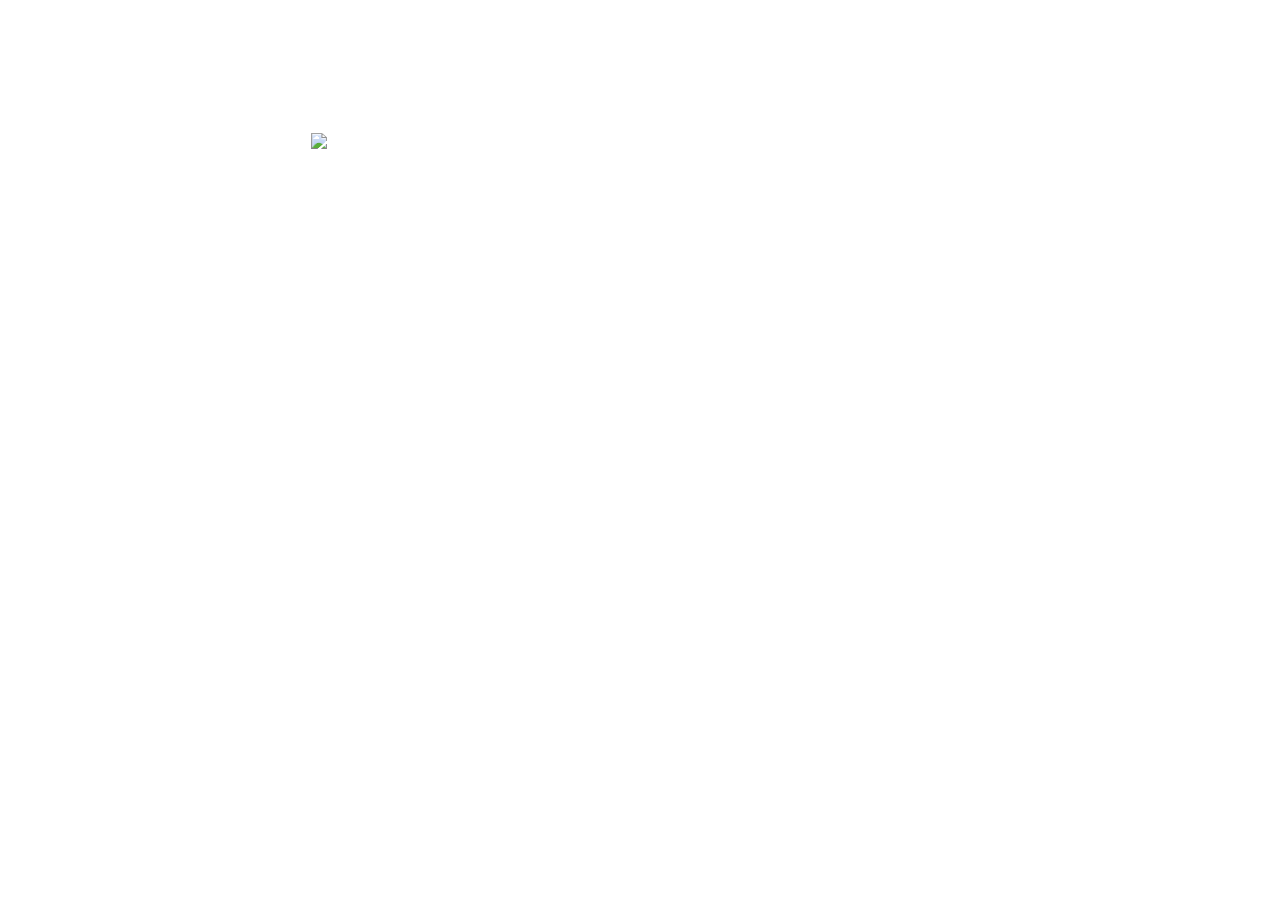
<file: weather-app/index.html>
<!DOCTYPE html>
<html lang="en">
  <head>
    <meta charset="utf-8" />
    <meta name="viewport" content="width=device-width, initial-scale=1" />
    <title>Weather App</title>
    <link
      href="https://fonts.googleapis.com/css?family=Open+Sans:300,400,600,700&display=swap"
      rel="stylesheet"
    />
    <link href="./assets/styles/style.css" rel="stylesheet" />
    <script src="./assets/scripts/script.js" defer></script>
  </head>
  <body>
    <main class="main-container">
      <div class="location-and-date">
        <select
          class="location-and-date__location"
          id="city-selection"
          value="chennai"
        >
          <option value="chennai">Chennai</option>
          <option value="erode">Erode</option>
          <option value="new delhi">New Delhi</option>
          <option value="london">London</option>
          <option value="paris">Paris</option>
          <option value="tokyo">Tokyo</option>
          <option value="seoul">Seoul</option>
          <option value="barcelona">Barcelona</option>
          <option value="new york">New York</option>
          <option value="coimbatore">Coimbatore</option>
        </select>
        <br />
        <div>
          <time id="timestamp"></time>
        </div>
      </div>

      <div class="current-temperature">
        <div class="current-temperature__icon-container">
          <img
            id="current-weather-icon"
            class="current-temperature__icon"
            alt="ico"
          />
        </div>
        <div class="current-temperature__content-container">
          <div class="current-temperature__value" id="current-temp"></div>
          <div
            class="current-temperature__summary"
            id="current-weather-summary"
          ></div>
        </div>
      </div>

      <div class="current-stats">
        <div>
          <div class="current-stats__value" id="current-temp-high"></div>
          <div class="current-stats__label">High</div>
          <div class="current-stats__value" id="current-temp-low"></div>
          <div class="current-stats__label">Low</div>
        </div>
        <div>
          <div class="current-stats__value" id="current-wind-speed"></div>
          <div class="current-stats__label">Wind</div>
          <div class="current-stats__value" id="current-wind-deg"></div>
          <div class="current-stats__label">deg</div>
        </div>
        <div>
          <div class="current-stats__value" id="sunrise"></div>
          <div class="current-stats__label">Sunrise</div>
          <div class="current-stats__value" id="sunset"></div>
          <div class="current-stats__label">Sunset</div>
        </div>
      </div>

      <div class="weather-by-hour">
        <h2 class="weather-by-hour__heading">Today's weather</h2>
        <div
          class="weather-by-hour__container"
          id="today-weather-container"
        ></div>
      </div>

      <div class="next-5-days">
        <h2 class="next-5-days__heading">Next 5 days</h2>
        <div class="next-5-days__container" id="next-5-days-container"></div>
      </div>
    </main>
  </body>
</html>
</file>
<file: weather-app/assets/styles/style.css>
* {
    -webkit-font-smoothing: antialiased;
    -moz-osx-font-smoothing: grayscale;
    box-sizing: border-box;
  }
  
  body {
    margin: 12px;
    font-size: 100%;
    font-family: 'Open Sans', sans-serif;
    color: white;
    height: 100%;
    background-image: url("https://images.unsplash.com/photo-1590372648787-fa5a935c2c40?ixlib=rb-4.0.3&ixid=M3wxMjA3fDB8MHxzZWFyY2h8MjB8fHNreXxlbnwwfHwwfHx8MA%3D%3D&w=1000&q=80");
    background-repeat: no-repeat;
    background-size: cover;
    background-position: center;
    background-blend-mode: lighten;
  }
  
  @media screen and (min-width: 700px) {
    body {
      margin: 20px;
    }
  }
  
  .main-container {
    display: flex;
    flex-wrap: wrap;
  }
  
  @media screen and (min-width: 920px) {
    .main-container {
      width: 880px;
      margin: 8px auto;
      font-size: 1.1em;
    }
  }
  
  
  .location-and-date {
    width: 100%;
  }
  
  .location-and-date__location {
    margin: 0;
    font-size: 2em;
    font-weight: 600;
    background-color: transparent;
    border: none;
    color: #fff;
  }
  .location-and-date__location:focus-visible{
    border: none;
    outline: none;
    margin: 0;
    padding: 0;
  }
  .location-and-date__location option{
    color: #000;
    font-size: 16px;
  }
  .location-and-date time{
    margin-left: 4px;
  }
  

  .current-temperature {
    display: flex;
    align-items: center;
    margin-top: 0.25em;
    width: 100%;
  }
  
  .current-temperature__icon-container {
    flex-grow: 1.25;
    text-align: center;
  }
  
  .current-temperature__content-container {
    flex-grow: 1;
    text-align: center;
  }
  
  .current-temperature__icon {
    width: 10.5em;
  }
  
  .current-temperature__value {
    font-size: 3.25em;
    font-weight: 300;
  }
  
  .current-temperature__summary {
    margin-top: -0.5em;
    margin-left: -0.6em;
    text-align: center;
    font-size: 1.125em;
  }
  
  .current-stats {
    display: flex;
    justify-content: space-around;
    padding-bottom: 1em;
    width: 100%;
    border-top: 1px solid rgba(255,255,255,0.5);
    border-bottom: 1px solid rgba(255,255,255,0.5);
  }
  
  @media screen and (min-width: 700px) {
    .current-stats {
      margin-bottom: 1em;
      padding-bottom: 0;
      border-top: none;
      border-bottom: none;
      border-left: 1px solid rgba(255,255,255,0.5);
    }
  }
  
  .current-stats__value {
    margin-top: 1em;
    font-size: 1.44em;
  }
  
  .current-stats__label {
    color: rgba(255,255,255,0.6);
  }
  
  @media screen and (min-width: 700px) {
    .current-temperature,
    .current-stats {
      width: 50%;
    }
  }
  
  
  .weather-by-hour {
    display: none;
    width: 100%;
  }
  
  @media screen and (min-width: 700px) {
    .weather-by-hour {
      display: block;
    }
  }
  
  .weather-by-hour__container {
    display: flex;
    justify-content: space-between;
  }
  
  .weather-by-hour__heading,
  .next-5-days__heading {
    color: rgba(255,255,255,0.8);
    font-size: 1em;
    font-weight: normal;
  }
  
  @media screen and (min-width: 768px) {
    .weather-by-hour__heading,
    .next-5-days__heading {
      font-size: 1.125em;
    }
  }
  
  .weather-by-hour__item {
    padding: 0.8em 0;
    width: 13%;
    border-radius: 5px;
    background-color: rgba(0,0,0,0.15);
    font-size: 1.125em;
    text-align: center;
  }
  
  @media screen and (min-width: 880px) {
    .weather-by-hour__item {
      width: 6.05em;
    }
  }
  
  .weather-by-hour__hour {
    margin-bottom: 0.5em;
  }
  
  .next-5-days {
    width: 100%;
    margin-top: 1em;
  }
  
  .next-5-days__container {
    display: flex;
    flex-wrap: wrap;
  }
  
  .next-5-days__row {
    display: flex;
    flex-wrap: wrap;
    justify-content: space-around;
    align-items: center;
    margin-bottom: 0.3em;
    padding: 0.8em 0;
    width: 100%;
    border-radius: 5px;
    background-color: rgba(0,0,0,0.20);
    font-size: 1.19em;
    text-align: center;
  }
  
  .next-5-days__label {
    color: rgba(255,255,255,0.6);
    font-size: 0.83em;
  }
  
  .next-5-days__date,
  .next-5-days__high,
  .next-5-days__low,
  .next-5-days__icon,
  .next-5-days__rain,
  .next-5-days__wind {
    width: 33.33333%;
    font-size: 0.95em;
  }
  
  .next-5-days__date,
  .next-5-days__high,
  .next-5-days__low {
    margin-bottom: 0.6em;
  }
  
  @media screen and (min-width: 450px) {
    .next-5-days__date,
    .next-5-days__high,
    .next-5-days__low,
    .next-5-days__icon,
    .next-5-days__rain,
    .next-5-days__wind {
      width: 16.666666%;
      margin-bottom: initial;
    }
  
    .next-5-days__date {
      order: -2;
    }
  
    .next-5-days__icon {
      order: -1;
    }
  }
</file>
